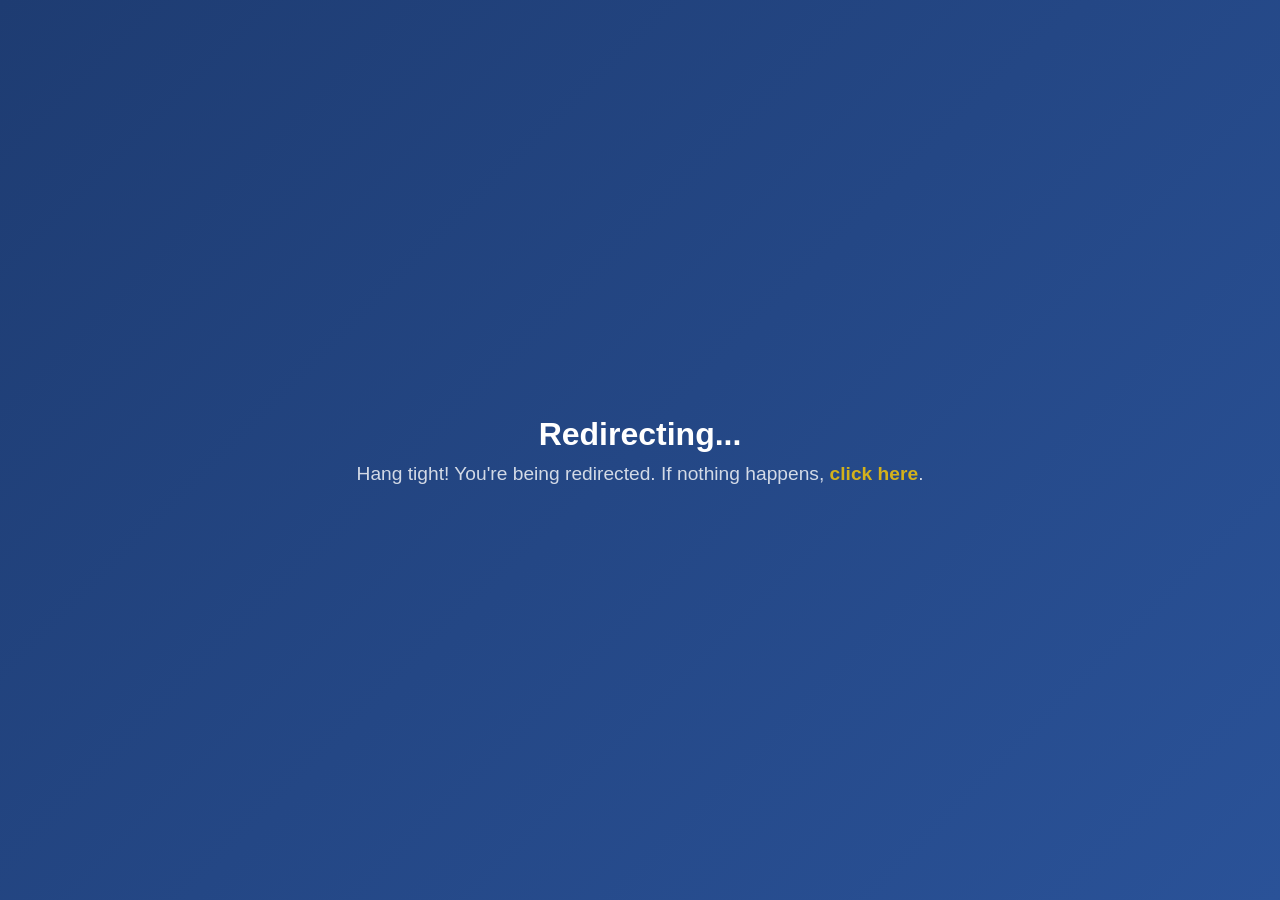
<file: pf/index.html>
<!DOCTYPE html>
<html lang="en">
<head>
    <meta charset="UTF-8">
    <meta name="viewport" content="width=device-width, initial-scale=1.0">
    <meta http-equiv="refresh" content="3; url=html/index.html">
    <title>Redirecting...</title>
    <style>
        * {
            margin: 0;
            padding: 0;
            box-sizing: border-box;
            font-family: "Arial", sans-serif;
        }
        body {
            display: flex;
            justify-content: center;
            align-items: center;
            height: 100vh;
            background: linear-gradient(135deg, #1e3c72, #2a5298);
            color: #fff;
            text-align: center;
        }
        .container {
            animation: fadeIn 1.5s ease-in-out;
        }
        h1 {
            font-size: 2rem;
            margin-bottom: 10px;
        }
        p {
            font-size: 1.2rem;
            opacity: 0.8;
        }
        a {
            color: #ffcc00;
            text-decoration: none;
            font-weight: bold;
            transition: 0.3s;
        }
        a:hover {
            text-decoration: underline;
            color: #ffd700;
        }
        @keyframes fadeIn {
            from {
                opacity: 0;
                transform: translateY(-10px);
            }
            to {
                opacity: 1;
                transform: translateY(0);
            }
        }
    </style>
</head>
<body>
    <div class="container">
        <h1>Redirecting...</h1>
        <p>Hang tight! You're being redirected. If nothing happens, <a href="html/index.html">click here</a>.</p>
    </div>
</body>
</html>
</file>
